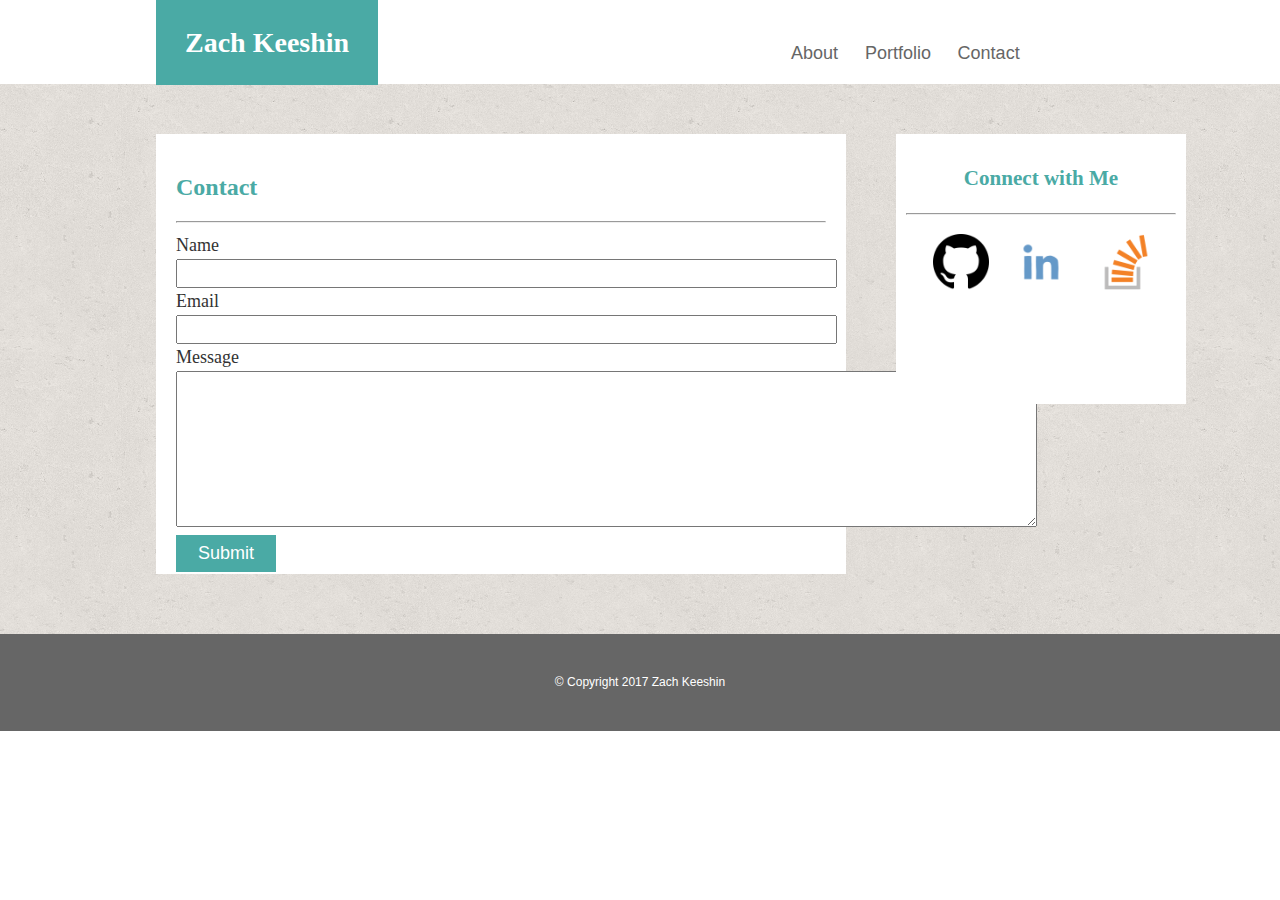
<file: contact.html>
<!DOCTYPE html>
<html lang="en-us">

<head>

  <meta charset="UTF-8">
  <title>Basic Portfolio</title>
  <link rel="stylesheet" type="text/css" href="style.css">

</head>

<body>

  <header>
      <h1>Zach Keeshin</h1>

      <div id="links">

            <a href="#">About </a>
            <a href="#">Portfolio</a>
            <a href="#">Contact</a>

      </div>

  </header>

  <div id="main">
 
    <div id="content">
   
      <div id="box">
          <h2>Contact</h2>
          <hr>  

          <form>
            Name<br>
            <input type="text" name="name"><br>

            Email<br>
            <input type="text" name="email"><br>

            Message<br>
            <textarea rows="10" cols="105"></textarea>

          </form>
                                
          <div id="button">Submit</div>

      </div>

      <div id="aside">
        <h3>Connect with Me</h3> 
        <hr>
        <a href="https://github.com/zkeesh"><img src="images/github.png"></a>
        <a href="https://www.linkedin.com/in/zach-keeshin-827033134?trk=nav_responsive_tab_profile_pic"><img src="images/LinkedIn.png"></a>
        <a href="http://stackoverflow.com/users/7498630/zach-keeshin"><img src="images/stack-overflow.png"></a>
        

      </div>

    </div>

  </div>

  <div id="footer">
    © Copyright 2017 Zach Keeshin

  </div>

</body>

</html>
</file>
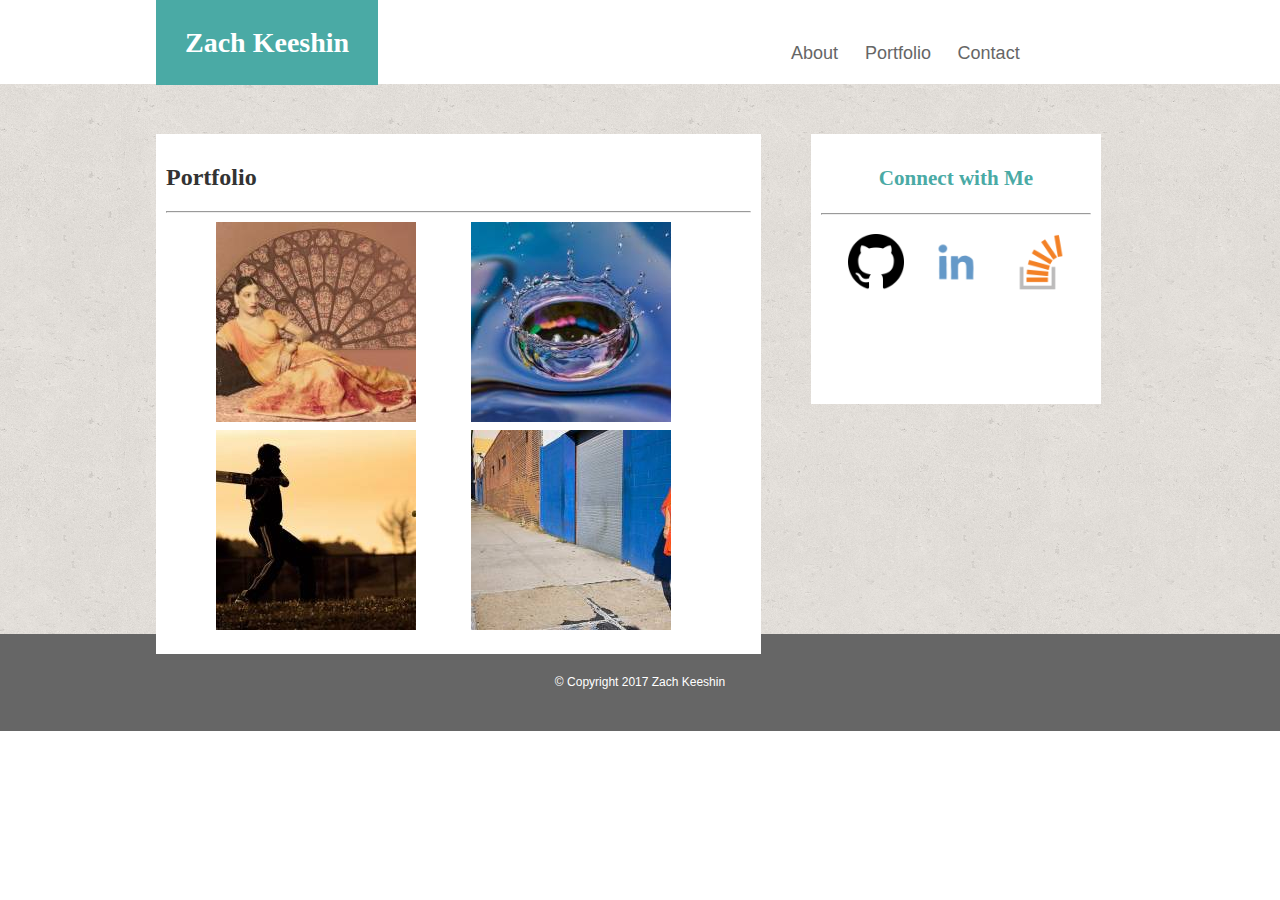
<file: gallery.html>
<!DOCTYPE html>
<html lang="en-us">

<head>

  <meta charset="UTF-8">
  <title>Basic Portfolio</title>
  <link rel="stylesheet" type="text/css" href="style.css">

</head>

<body>

  <header>
      <h1>Zach Keeshin</h1>

      <div id="links">

            <a href="#">About </a>
            <a href="#">Portfolio</a>
            <a href="#">Contact</a>

      </div>

  </header>

  <div id="main">
 

    <div id="content">
   
      <div id="portfolio">
          <h2>Portfolio</h2>
          <hr>  
          
          <img src="images/download.jpeg" style="margin:0px 50px">

          <img src="images/woman.jpeg">

          <img src="images/screws.jpeg" style="margin:0px 50px">

          <img src="images/alcohol.jpeg">

      </div>

      <div id="aside">
        <h3>Connect with Me</h3> 
        <hr>
        <a href="https://github.com/zkeesh"><img src="images/github.png"></a>
        <a href="https://www.linkedin.com/in/zach-keeshin-827033134?trk=nav_responsive_tab_profile_pic"><img src="images/LinkedIn.png"></a>
        <a href="http://stackoverflow.com/users/7498630/zach-keeshin"><img src="images/stack-overflow.png"></a>
        

      </div>

    </div>

  </div>


 <div id="footer">
    © Copyright 2017 Zach Keeshin

  </div>

</body>

</html>
</file>
<file: style.css>
body {
  margin: 0;
  padding: 0;
  font-size: 18px;
  line-height: 150%;
  font-family: Georgia, "Times New Roman", Times, serif;
  color: #333333;
}

#portfolio {
    background-color: white;
    width: 585px;
    height: 500px;
    float: left;
    padding: 10px;
}

#button {
    background-color: #4aaaa5;
    width: 100px;
    padding-top: 5px;
    padding-bottom: 2px;
    height: 30px;
    text-align: center;
    color: white;
    font-family: 'Arial', 'Helvetica Neue', Helvetica, sans-serif;
}

#box img {
  float: left;
  margin: 22px;
}

#box h2 {
  color: #4aaaa5;
}

#box p {
  font-family: 'Arial', 'Helvetica Neue', Helvetica, sans-serif;
  color: #777777;
  line-height: 31px;
}

#box{
  background-color: white;
  width: 650px;
  height: 400px;
  float: left;
  padding: 20px;

}

#box input {
  width: 100%;
  padding-top: 5px;
  padding-right: 5px;
  padding-bottom: 5px;
  font-family: 'Arial', 'Helvetica Neue', Helvetica, sans-serif;
}

#aside {
  background-color: white;
  width: 270px;
  height: 250px;
  padding: 10px;
  float: left;
  margin-left: 50px;
  text-align: center;
}

#aside h3{
  color: #4aaaa5;
}

#aside img {
    width: 56px;
    height: 56px;
    margin: 10px;
}

#content  {
  width: 1220px;
  margin-left: 156px;
  padding-top: 50px;
}

#main {
  height: 550px;
  background-image: url(images/cork-wallet.png);
}

#footer {
    background-color: #666666;
    text-align: center;
    color: white;
    font-family: 'Arial', 'Helvetica Neue', Helvetica, sans-serif;
    font-size: 12px;
    padding: 35px;
}

#links {
    float: right;
    width: 300px;
    height: 83px;
    margin-right: 200px;
    margin-top: 40px;
}

#links a{
    text-decoration: none;
    color: #666666;
    padding: 11px;
    font-family: 'Arial', 'Helvetica Neue', Helvetica, sans-serif;
}

header { 
  height: 84px;
  background-color: white;
  position: static;
}

h1 {
    margin-left: 156px;
    float: left;
    padding: 29px;
    color: white;
    font-size: 28px;
    text-align: center;
    background: #4aaaa5;
    margin-top: 0;
}

h2 { font-size: 24px; }

a { color: #d21034; }
</file>
